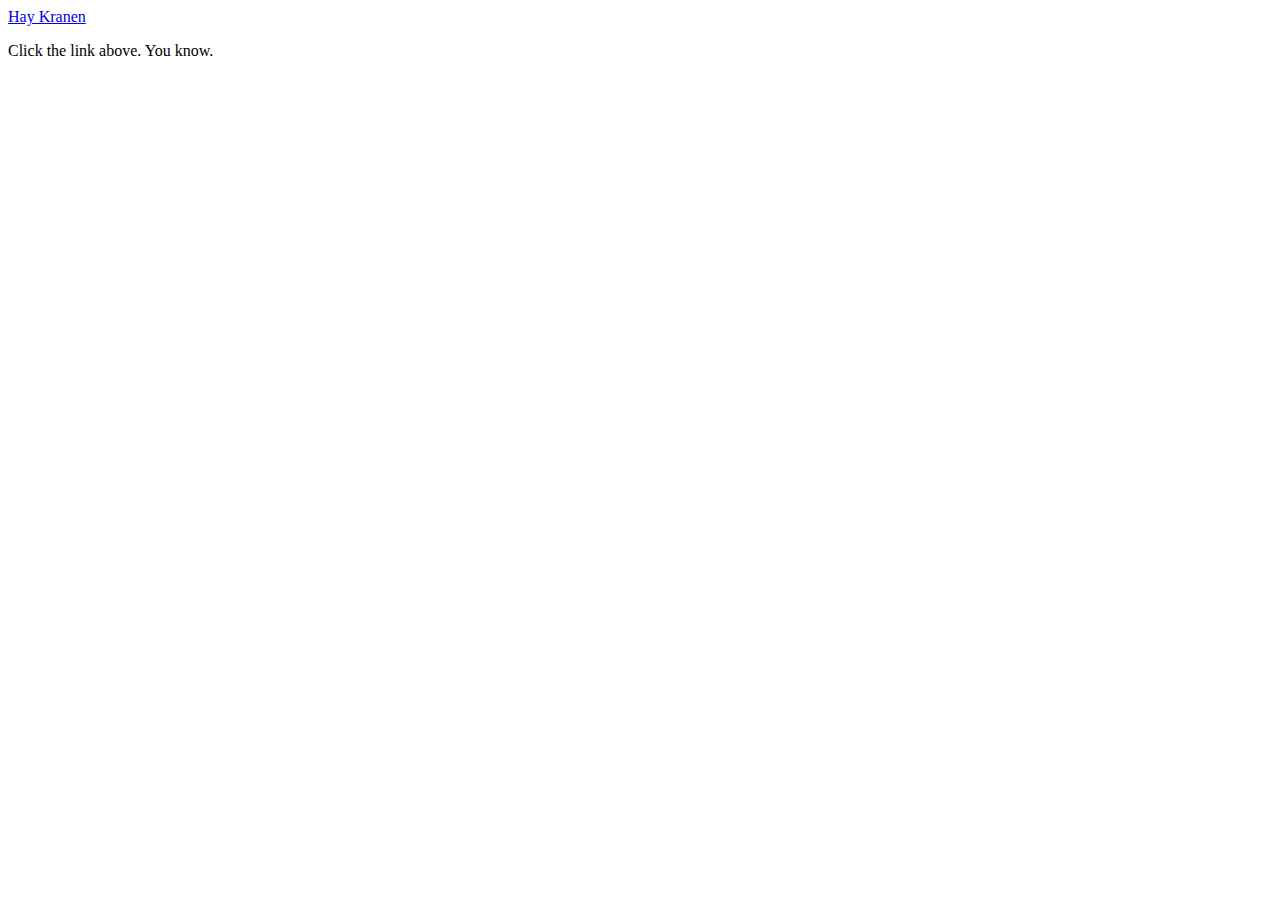
<file: index.html>
<!doctype html>
<html>
<head>
    <meta charset="utf-8" />
    <title></title>
    <!--
    <meta http-equiv="refresh" content="0;url=http://www.haykranen.nl">
    -->
</head>
<body>
    <a href="http://www.haykranen.nl">Hay Kranen</a>
    <p>Click the link above. You know.</p>
</body>
</html>
</file>
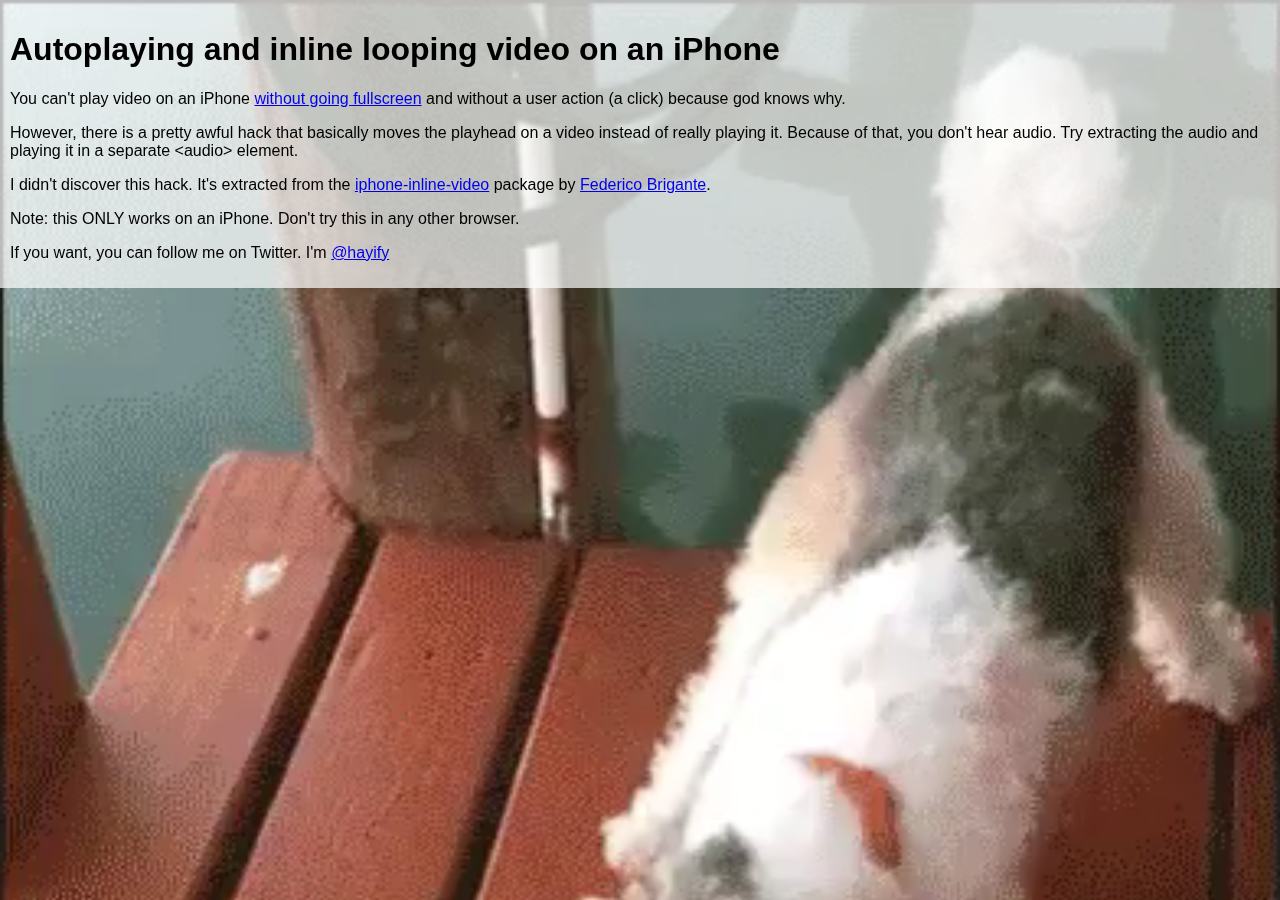
<file: test/iphone-video.html>
<!doctype html>
<html>
<head>
    <meta charset="utf-8">
    <meta name="viewport" content="width=device-width, initial-scale=1.0">

    <title></title>
    <style>
        body {
            font-family: 'Helvetica Neue', Helvetica, Arial, sans-serif;
            margin: 0;
            padding: 0;
        }

        button {
            font-size: 30px;
        }

        video {
            width: 100%;
            background: black;
            position: fixed;
        }

        main {
            position: relative;
            background: rgba(255, 255, 255, 0.7);
            z-index: 1;
            padding: 10px;
        }

        video::-webkit-media-controls-play-button,
        video::-webkit-media-controls-start-playback-button {
            opacity: 0;
            pointer-events: none;
        }
    </style>
</head>
<body>
    <video src="dog.mp4"></video>

    <main>
        <h1>Autoplaying and inline looping video on an iPhone</h1>

        <p>You can't play video on an iPhone <a href="http://www.haykranen.nl/2015/08/09/tackling-video-and-audio-on-the-mobile-web/">without going fullscreen</a> and without a user action (a click) because god knows why. </p>

        <p>However, there is a pretty awful hack that basically moves the playhead on a video instead of really playing it. Because of that, you don't hear audio. Try extracting the audio and playing it in a separate &lt;audio&gt; element.</p>

        <p>I didn't discover this hack. It's extracted from the <a href="https://www.npmjs.com/package/iphone-inline-video">iphone-inline-video</a> package by <a href="https://github.com/bfred-it">Federico Brigante</a>.</p>

        <p>Note: this ONLY works on an iPhone. Don't try this in any other browser.</p>

        <p>If you want, you can follow me on Twitter. I'm <a href="http://twitter.com/hayify">@hayify</a></p>
    </main>

    <script>
        // Note: this ONLY works on an iPhone. Don't try this in Chrome.
        var start;
        var video = document.querySelector('video');
        var previousTime;

        video.load();

        // requestAnimationFrame automatically provides Date.now()
        function play(now) {
            // only play if it has the data,
            // without waiting for ambiguous events
            if(video.readyState >= video.HAVE_FUTURE_DATA) {
                if (video.currentTime >= video.duration - 0.05) {
                    // safer way to check whether the video is ended
                    video.currentTime = 0; // restart video
                } else {
                    //make it start at 0
                    previousTime = previousTime || now;

                    // increase it by the time it passed since the last
                    // animationFrame
                    video.currentTime += (now - previousTime) / 1000;
                }
            }

            previousTime = now;

            requestAnimationFrame(play);
        }

        play(Date.now());
    </script>
</body>
</html>
</file>
